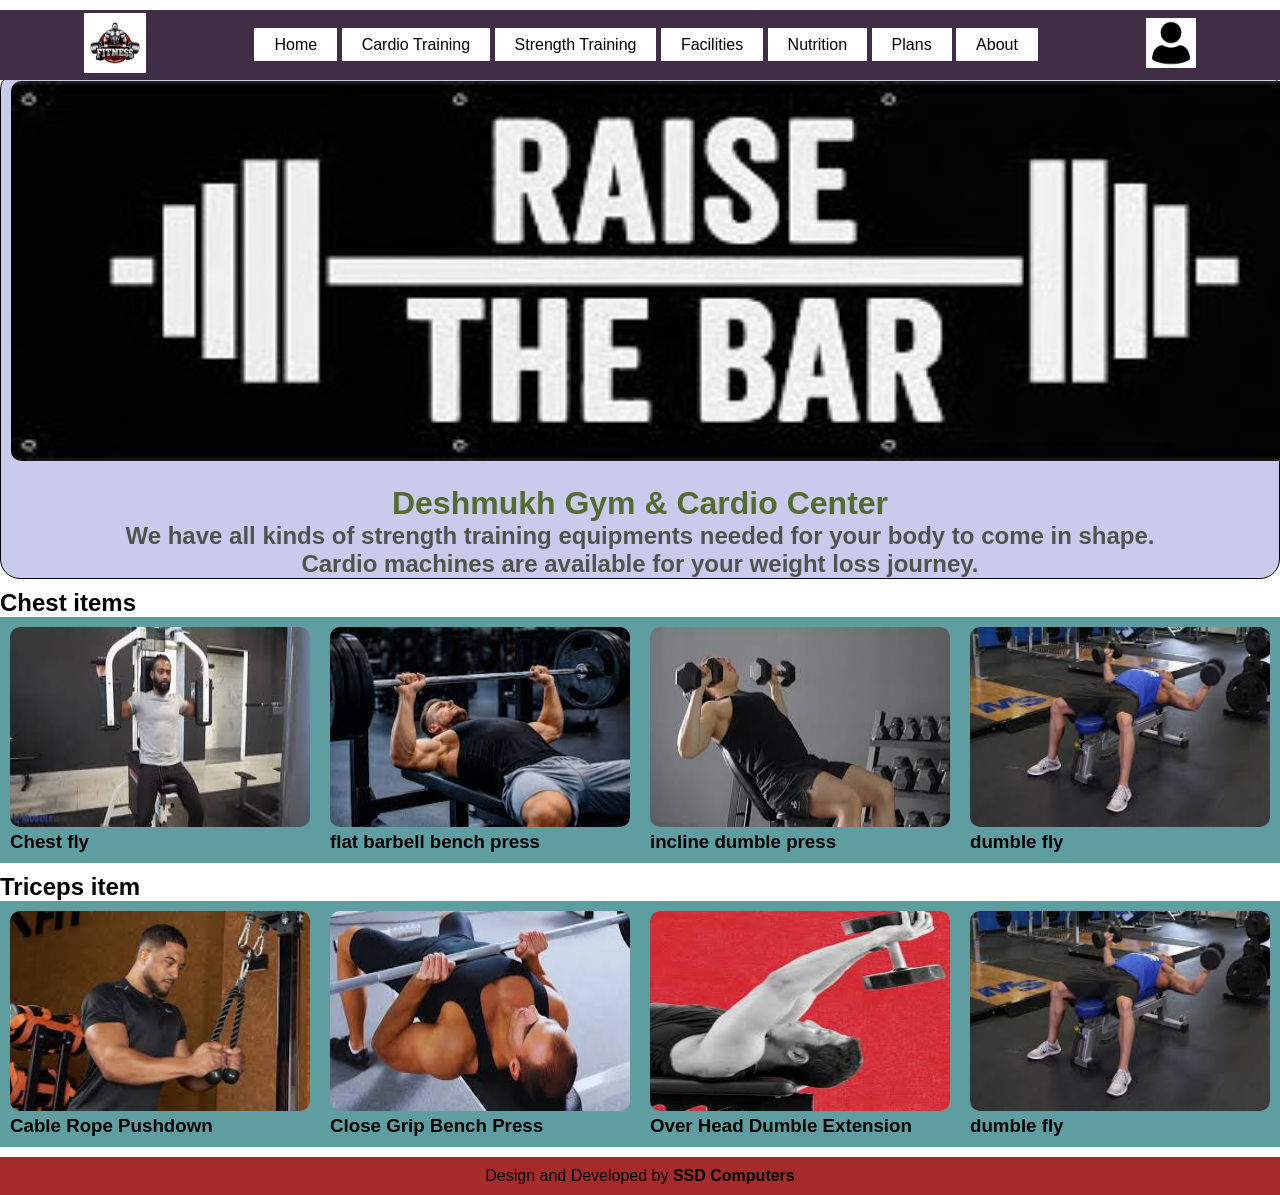
<file: index.html>
<!DOCTYPE html>
<html lang="en">
<head>
    <meta charset="UTF-8">
    <meta name="viewport" content="width=device-width, initial-scale=1.0">
    <title>Deshmukh gym</title>
    <link rel="stylesheet" href="css/style.css">
</head>
<body>
    <main>
        <!-- header start -->
        <header>
            <nav>
                <div class="logo-section">
                    <a href="index.html">
                        <img src="images/logo.jpg" alt="Fitness logo">
                    </a>
                </div>
                <div class="menu-section">
                    <a href="index.html">Home</a>
                    <a href="pages/cardiotraining.html">Cardio Training</a>
                    <a href="pages/strengthtraining.html">Strength Training</a>
                    <a href="pages/facilities.html">Facilities</a>
                    <a href="pages/nutrition.html">Nutrition</a>
                    <a href="pages/plans.html">Plans</a>
                    <a href="pages/about.html">About</a>
                </div>
                <div class="logo-icon-section">
                    <a href="pages/login.html">
                        <img src="images/user-solid.png" alt="login">
                    </a>
                </div>
            </nav>
            <div class="banner">
                <img src="images/banner.jpg" alt="banner">
                <h1>Deshmukh Gym & Cardio Center</h1>
                <h2>We have all kinds of strength training equipments needed for your body to come in shape.</h2>
                <h2>Cardio machines are available for your weight loss journey.</h2>
                
            </div>
            <h2>Chest items</h2>
            <div class="parent">
            <div class="chest-section">
                <img src="images/chestfly.jpg" alt="chestfly">
                <h3>Chest fly</h3>
            </div>

            
            <div class="chest-section">
                <img src="images/flatbarbelbenchpress.jpg" alt="flatbarbelbenchpress">
                <h3>flat barbell bench press</h3>
            </div>

            
            <div class="chest-section">
              <img src="images/inclinedumblepress.jpg" alt="inclinedumblepress">
                <h3>incline dumble press</h3>
            </div>

            
            <div class="chest-section">
            <img src="images/dumblefly.jpg" alt="dumblefly">
                <h3>dumble fly</h3>
            </div>

            </div>

            <h2>Triceps item</h2>
            <div class="parent">
            <div class="chest-section">
                <img src="images/cableropepushdown.jpg" alt="cableropepushdown">
                <h3>Cable Rope Pushdown</h3>
            </div>

            
            <div class="chest-section">
                <img src="images/closegripbechpress.jpg" alt="closegripbechpress">
                <h3>Close Grip Bench Press</h3>
            </div>

            
            <div class="chest-section">
              <img src="images/overheaddumbleextension.jpg" alt="overheaddumbleextension">
                <h3>Over Head Dumble Extension</h3>
            </div>

            
            <div class="chest-section">
            <img src="images/dumblefly.jpg" alt="dumblefly">
                <h3>dumble fly</h3>
            </div>

            </div>
            

        </header>
        <!-- header end -->
         <footer>Design and Developed by <b>SSD Computers</b></footer>
    </main>
</body>
</html>
</file>
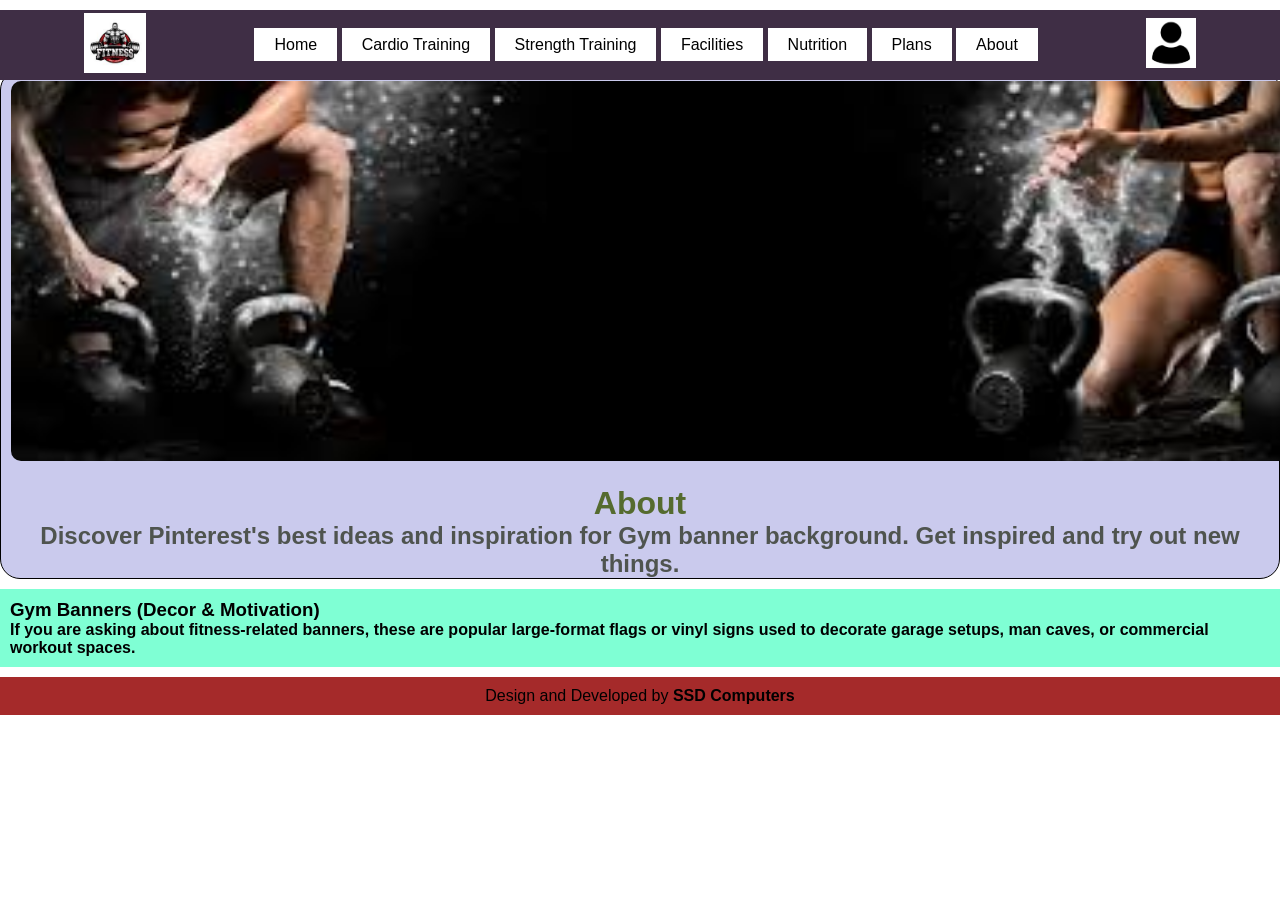
<file: pages/about.html>
<!DOCTYPE html>
<html lang="en">
<head>
    <meta charset="UTF-8">
    <meta name="viewport" content="width=device-width, initial-scale=1.0">
    <title>Plan</title>
    <link rel="stylesheet" href="../css/style.css">
</head>
<body>
    <main>
        <!-- header start -->
        <header>
            <nav>
                <div class="logo-section">
                    <a href="index.html">
                        <img src="../images/logo.jpg" alt="Fitness logo">
                    </a>
                </div>
                <div class="menu-section">
                    <a href="../index.html">Home</a>
                    <a href="../pages/cardiotraining.html">Cardio Training</a>
                    <a href="../pages/strengthtraining.html">Strength Training</a>
                    <a href="../pages/facilities.html">Facilities</a>
                    <a href="../pages/nutrition.html">Nutrition</a>
                    <a href="../pages/plans.html">Plans</a>
                    <a href="../pages/about.html">About</a>
                </div>
                <div class="logo-icon-section">
                    <a href="login.html">
                        <img src="../images/user-solid.png" alt="login">
                    </a>
                </div>
            </nav>
            <div class="banner">
                <img src="../images/about.jpg" alt="about">
                <h1>About</h1>
                <h2>Discover Pinterest's best ideas and inspiration for Gym banner background. Get inspired and try out new things.</h2>
            </div>
            <div class="sec">
            <h3> Gym Banners (Decor & Motivation)</h3>
            <h4>If you are asking about fitness-related banners, these are popular large-format flags or vinyl signs used to decorate garage setups, man caves, or commercial workout spaces.</h4>
            
            </div>
            
        </header>
        <footer>Design and Developed by <b>SSD Computers</b></footer>
    </main>
</file>
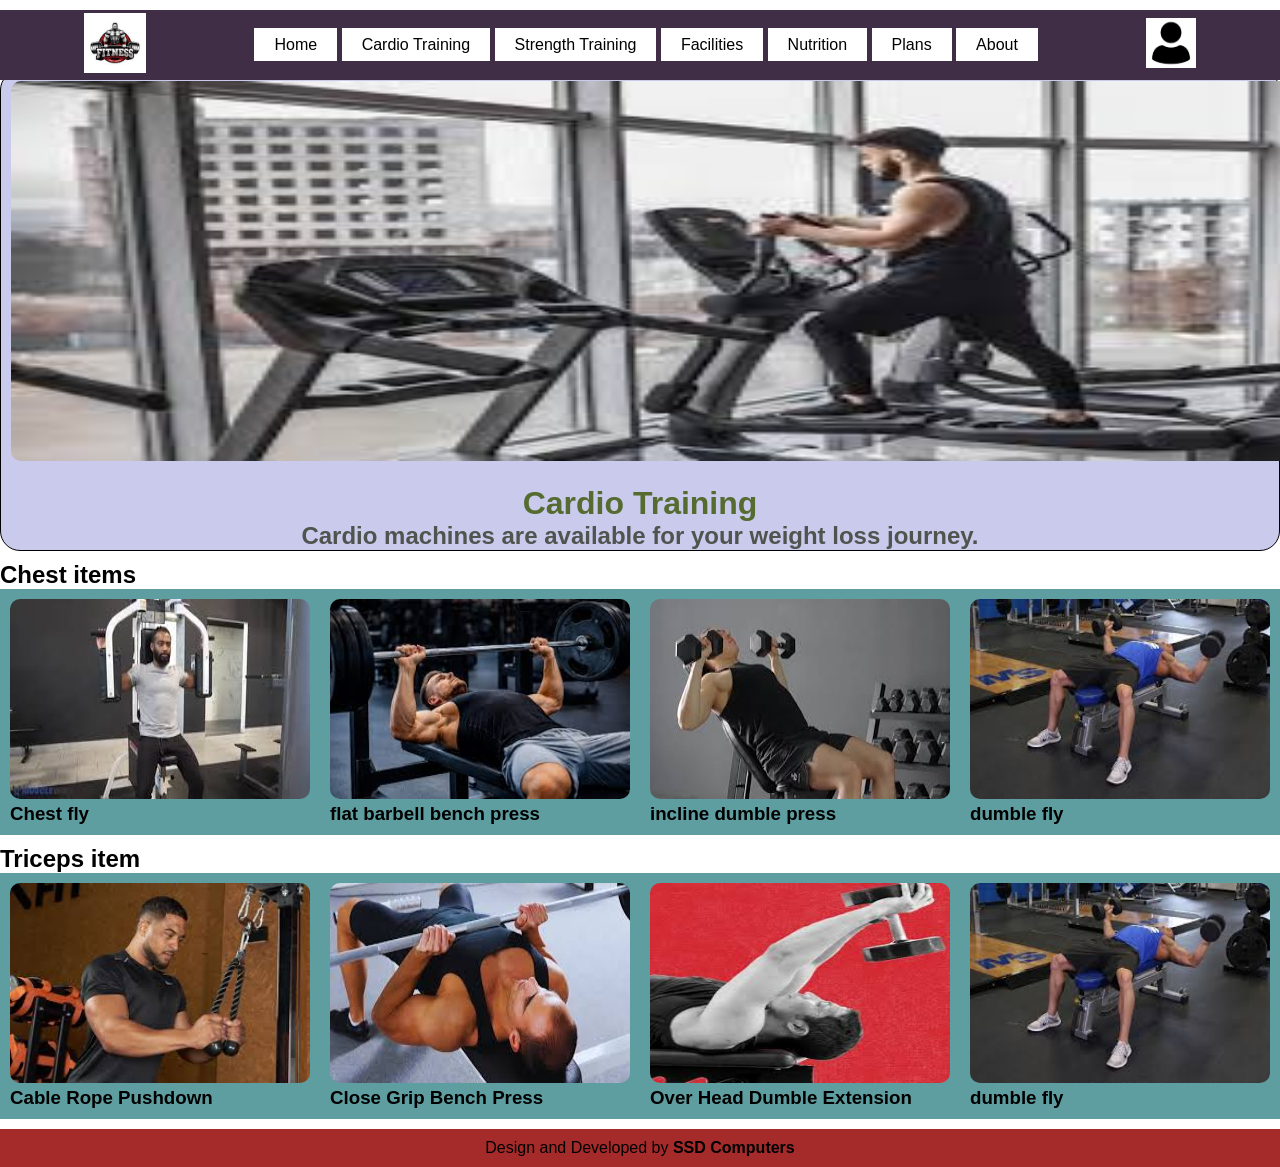
<file: pages/cardiotraining.html>
<!DOCTYPE html>
<html lang="en">
<head>
    <meta charset="UTF-8">
    <meta name="viewport" content="width=device-width, initial-scale=1.0">
    <title>Cardio training</title>
    <link rel="stylesheet" href="../css/style.css">
</head>
<body>
    <main>
        <!-- header start -->
        <header>
            <nav>
                <div class="logo-section">
                    <a href="index.html">
                        <img src="../images/logo.jpg" alt="Fitness logo">
                    </a>
                </div>
                <div class="menu-section">
                    <a href="../index.html">Home</a>
                    <a href="../pages/cardiotraining.html">Cardio Training</a>
                    <a href="../pages/strengthtraining.html">Strength Training</a>
                    <a href="../pages/facilities.html">Facilities</a>
                    <a href="../pages/nutrition.html">Nutrition</a>
                    <a href="../pages/plans.html">Plans</a>
                    <a href="../pages/about.html">About</a>
                </div>
                <div class="logo-icon-section">
                    <a href="login.html">
                        <img src="../images/user-solid.png" alt="login">
                    </a>
                </div>
            </nav>
            <div class="banner">
                <img src="../images/cardio-banner.jpg" alt="Cardio">
                <h1>Cardio Training</h1>
                <h2>Cardio machines are available for your weight loss journey.</h2>
            </div>
            <h2>Chest items</h2>
            <div class="parent">
            <div class="chest-section">
                <img src="../images/chestfly.jpg" alt="chestfly">
                <h3>Chest fly</h3>
            </div>

            
            <div class="chest-section">
                <img src="../images/flatbarbelbenchpress.jpg" alt="flatbarbelbenchpress">
                <h3>flat barbell bench press</h3>
            </div>

            
            <div class="chest-section">
              <img src="../images/inclinedumblepress.jpg" alt="inclinedumblepress">
                <h3>incline dumble press</h3>
            </div>

            
            <div class="chest-section">
            <img src="../images/dumblefly.jpg" alt="dumblefly">
                <h3>dumble fly</h3>
            </div>

            </div>

            <h2>Triceps item</h2>
            <div class="parent">
            <div class="chest-section">
                <img src="../images/cableropepushdown.jpg" alt="cableropepushdown">
                <h3>Cable Rope Pushdown</h3>
            </div>

            
            <div class="chest-section">
                <img src="../images/closegripbechpress.jpg" alt="closegripbechpress">
                <h3>Close Grip Bench Press</h3>
            </div>

            
            <div class="chest-section">
              <img src="../images/overheaddumbleextension.jpg" alt="overheaddumbleextension">
                <h3>Over Head Dumble Extension</h3>
            </div>

            
            <div class="chest-section">
            <img src="../images/dumblefly.jpg" alt="dumblefly">
                <h3>dumble fly</h3>
            </div>

            </div>
        </header>
        <footer>Design and Developed by <b>SSD Computers</b></footer>
    </main>
</file>
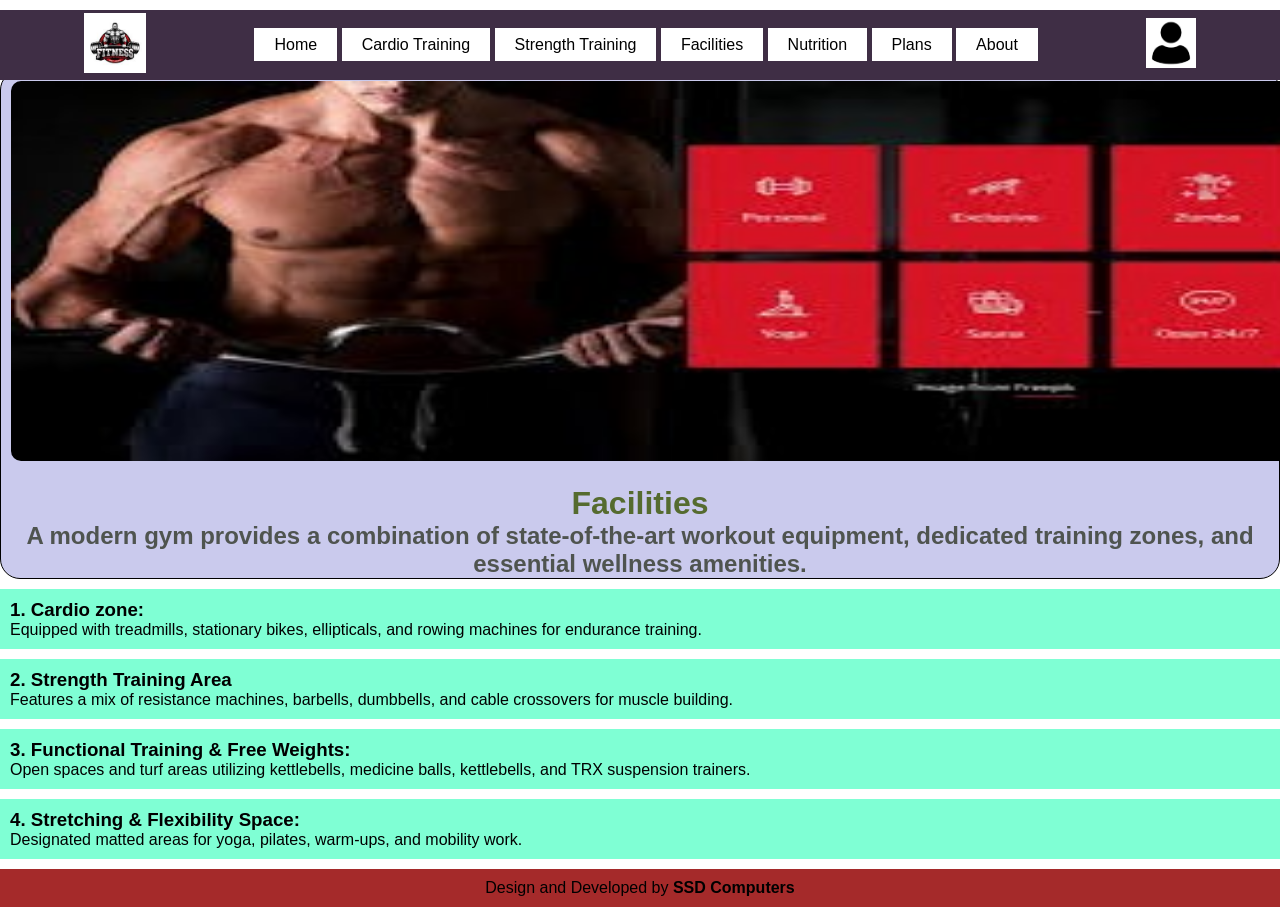
<file: pages/facilities.html>
<!DOCTYPE html>
<html lang="en">
<head>
    <meta charset="UTF-8">
    <meta name="viewport" content="width=device-width, initial-scale=1.0">
    <title>Cardio training</title>
    <link rel="stylesheet" href="../css/style.css">
</head>
<body>
    <main>
        <!-- header start -->
        <header>
            <nav>
                <div class="logo-section">
                    <a href="index.html">
                        <img src="../images/logo.jpg" alt="Fitness logo">
                    </a>
                </div>
                <div class="menu-section">
                    <a href="../index.html">Home</a>
                    <a href="../pages/cardiotraining.html">Cardio Training</a>
                    <a href="../pages/strengthtraining.html">Strength Training</a>
                    <a href="../pages/facilities.html">Facilities</a>
                    <a href="../pages/nutrition.html">Nutrition</a>
                    <a href="../pages/plans.html">Plans</a>
                    <a href="../pages/about.html">About</a>
                </div>
                <div class="logo-icon-section">
                    <a href="login.html">
                        <img src="../images/user-solid.png" alt="login">
                    </a>
                </div>
            </nav>
            <div class="banner">
                <img src="../images/facility-banner.jpg" alt="facilities">
                <h1>Facilities</h1>
                <h2>A modern gym provides a combination of state-of-the-art workout equipment, dedicated training zones, and essential wellness amenities.</h2>
            </div>

            <div class="sec">
            <h3>1. Cardio zone:</h3>
            <p>Equipped with treadmills, stationary bikes, ellipticals, and rowing machines for endurance training.</p>
            </div>

            <div class="sec">
            <h3>2. Strength Training Area</h3>
            <p>Features a mix of resistance machines, barbells, dumbbells, and cable crossovers for muscle building.</p>
            </div>

            <div class="sec">
            <h3>3. Functional Training & Free Weights: </h3>
            <p>Open spaces and turf areas utilizing kettlebells, medicine balls, kettlebells, and TRX suspension trainers.</p>
            </div>
            
            <div class="sec">
            <h3>4. Stretching & Flexibility Space:</h3>
            <p>Designated matted areas for yoga, pilates, warm-ups, and mobility work.</p>
            </div>
        </header>
        <footer>Design and Developed by <b>SSD Computers</b></footer>
    </main>
</file>
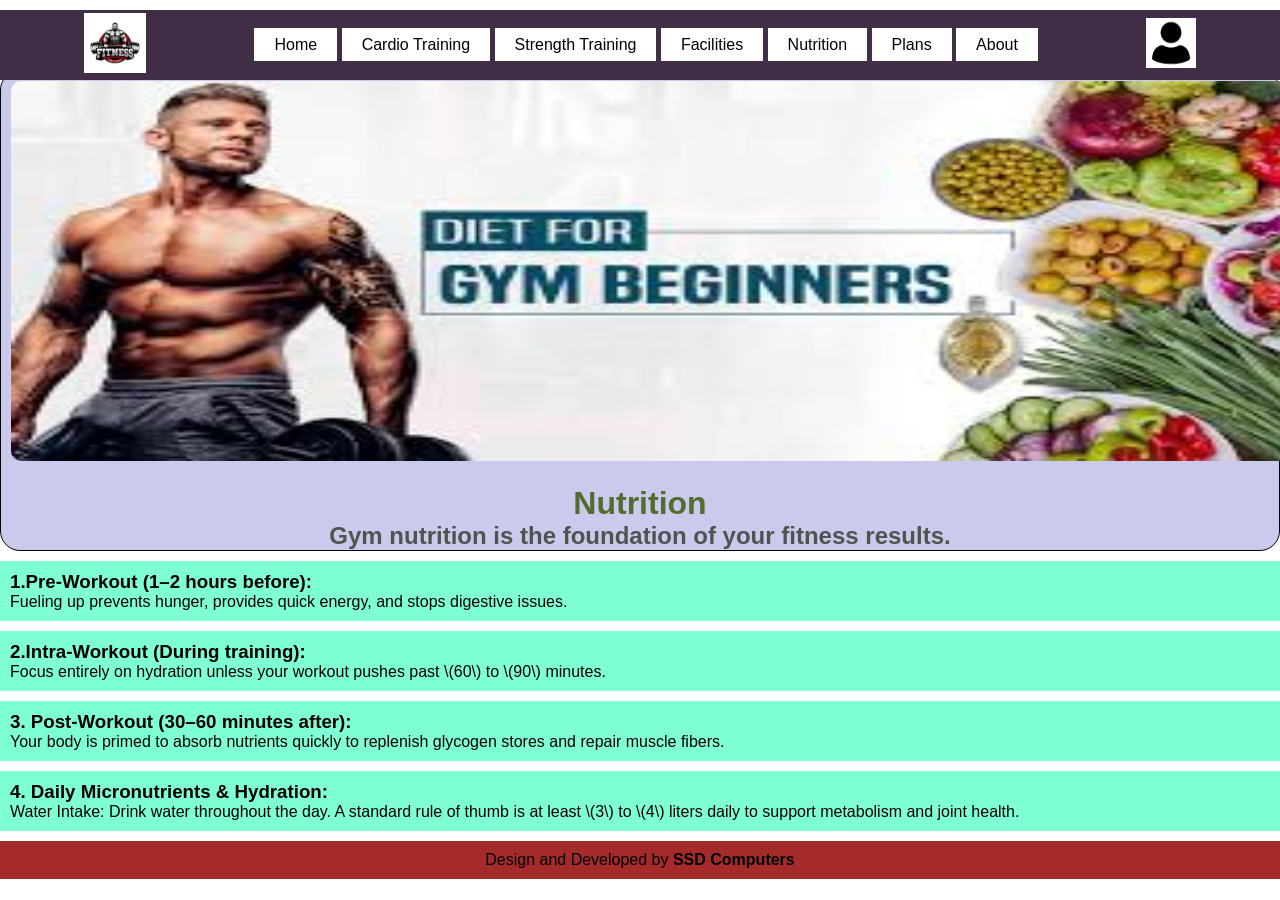
<file: pages/nutrition.html>
<!DOCTYPE html>
<html lang="en">
<head>
    <meta charset="UTF-8">
    <meta name="viewport" content="width=device-width, initial-scale=1.0">
    <title>Nutrition</title>
    <link rel="stylesheet" href="../css/style.css">
</head>
<body>
    <main>
        <!-- header start -->
        <header>
            <nav>
                <div class="logo-section">
                    <a href="index.html">
                        <img src="../images/logo.jpg" alt="Fitness logo">
                    </a>
                </div>
                <div class="menu-section">
                    <a href="../index.html">Home</a>
                    <a href="../pages/cardiotraining.html">Cardio Training</a>
                    <a href="../pages/strengthtraining.html">Strength Training</a>
                    <a href="../pages/facilities.html">Facilities</a>
                    <a href="../pages/nutrition.html">Nutrition</a>
                    <a href="../pages/plans.html">Plans</a>
                    <a href="../pages/about.html">About</a>
                </div>
                <div class="logo-icon-section">
                    <a href="login.html">
                        <img src="../images/user-solid.png" alt="login">
                    </a>
                </div>
            </nav>
            <div class="banner">
                <img src="../images/diet-banner.jpg" alt="diet">
                <h1>Nutrition</h1>
                <h2>Gym nutrition is the foundation of your fitness results.</h2>
            </div>

            <div class="sec">
            <h3>1.Pre-Workout (1–2 hours before):</h3>
            <p>Fueling up prevents hunger, provides quick energy, and stops digestive issues.</p>
            </div>

            <div class="sec">
            <h3>2.Intra-Workout (During training):</h3>
            <p>Focus entirely on hydration unless your workout pushes past \(60\) to \(90\) minutes.</p>
            </div>

            <div class="sec">
            <h3>3. Post-Workout (30–60 minutes after): </h3>
            <p>Your body is primed to absorb nutrients quickly to replenish glycogen stores and repair muscle fibers.</p>
            </div>
            
            <div class="sec">
            <h3>4.  Daily Micronutrients & Hydration:</h3>
            <p>Water Intake: Drink water throughout the day. A standard rule of thumb is at least \(3\) to \(4\) liters daily to support metabolism and joint health.</p>
            </div>
        </header>
        <footer>Design and Developed by <b>SSD Computers</b></footer>
    </main>
</file>
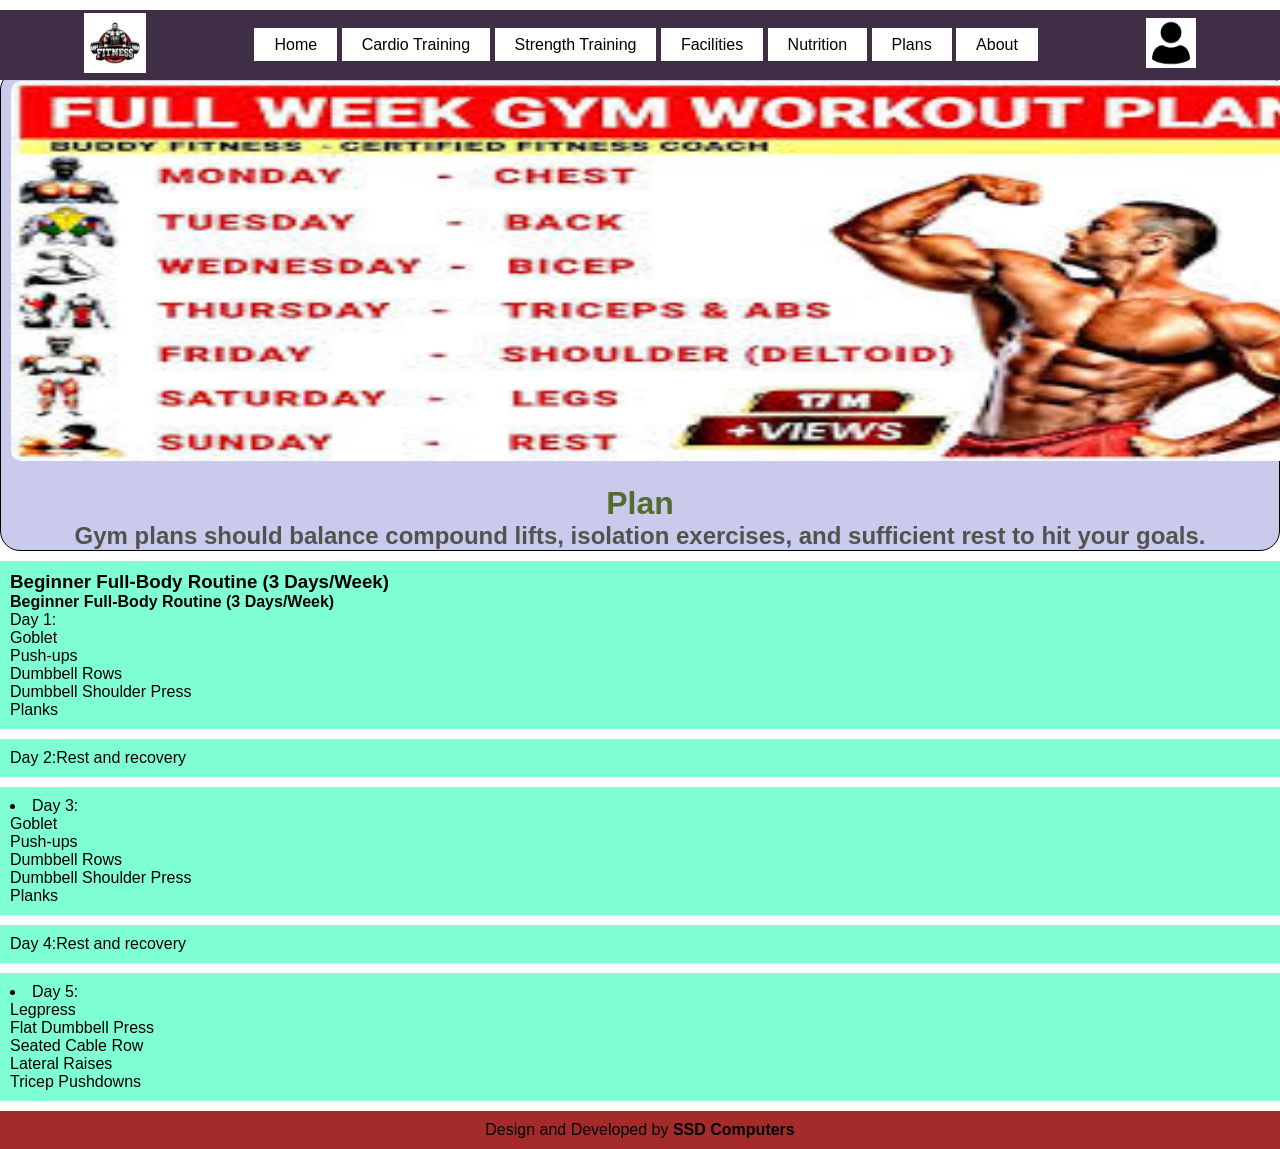
<file: pages/plans.html>
<!DOCTYPE html>
<html lang="en">
<head>
    <meta charset="UTF-8">
    <meta name="viewport" content="width=device-width, initial-scale=1.0">
    <title>Plan</title>
    <link rel="stylesheet" href="../css/style.css">
</head>
<body>
    <main>
        <!-- header start -->
        <header>
            <nav>
                <div class="logo-section">
                    <a href="index.html">
                        <img src="../images/logo.jpg" alt="Fitness logo">
                    </a>
                </div>
                <div class="menu-section">
                    <a href="../index.html">Home</a>
                    <a href="../pages/cardiotraining.html">Cardio Training</a>
                    <a href="../pages/strengthtraining.html">Strength Training</a>
                    <a href="../pages/facilities.html">Facilities</a>
                    <a href="../pages/nutrition.html">Nutrition</a>
                    <a href="../pages/plans.html">Plans</a>
                    <a href="../pages/about.html">About</a>
                </div>
                <div class="logo-icon-section">
                    <a href="login.html">
                        <img src="../images/user-solid.png" alt="login">
                    </a>
                </div>
            </nav>
            <div class="banner">
                <img src="../images/plan-banner.jpg" alt="plan">
                <h1>Plan</h1>
                <h2>Gym plans should balance compound lifts, isolation exercises, and sufficient rest to hit your goals.</h2>
            </div>

            <div class="sec">
            <h3>Beginner Full-Body Routine (3 Days/Week)</h3>
            <h4>Beginner Full-Body Routine (3 Days/Week)</h4>
            <ul>
                <li>Day 1:</li>
                    <ul>
                        <li>Goblet</li>
                        <li>Push-ups</li>
                        <li>Dumbbell Rows</li>
                        <li>Dumbbell Shoulder Press</li>
                        <li>Planks</li>
                    </ul>
            </ul>
            
            </ul>
                
            </ul>
            </div>

            <div class="sec">
            <ul>
                <li>Day 2:Rest and recovery</li>
            </div>

            <div class="sec">
            <li>Day 3:</li>
                    <ul>
                        <li>Goblet</li>
                        <li>Push-ups</li>
                        <li>Dumbbell Rows</li>
                        <li>Dumbbell Shoulder Press</li>
                        <li>Planks</li>
                    </ul>
            </div>
            
            <div class="sec">
            <ul>
                <li>Day 4:Rest and recovery</li>
            </ul>
            </div>
            <div class="sec">
            <li>Day 5:</li>
                    <ul>
                        <li>Legpress</li>
                        <li>Flat Dumbbell Press</li>
                        <li>Seated Cable Row</li>
                        <li>Lateral Raises</li>
                        <li>Tricep Pushdowns</li>
                    </ul>
            </div>
        </header>
        <footer>Design and Developed by <b>SSD Computers</b></footer>
    </main>
</file>
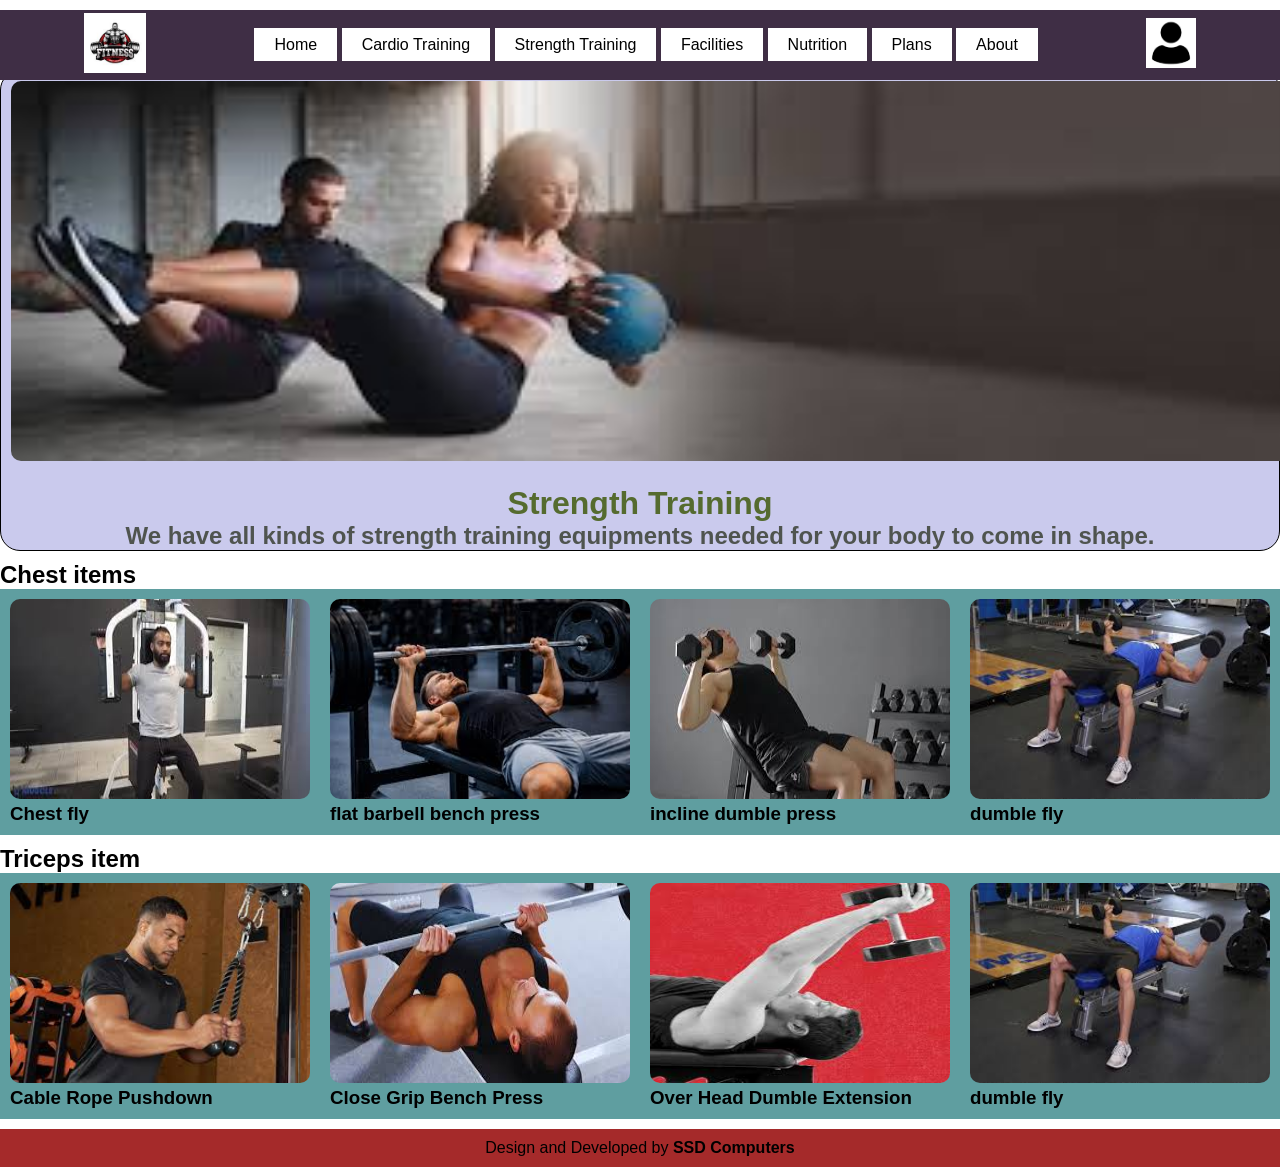
<file: pages/strengthtraining.html>
<!DOCTYPE html>
<html lang="en">
<head>
    <meta charset="UTF-8">
    <meta name="viewport" content="width=device-width, initial-scale=1.0">
    <title>Cardio training</title>
    <link rel="stylesheet" href="../css/style.css">
</head>
<body>
    <main>
        <!-- header start -->
        <header>
            <nav>
                <div class="logo-section">
                    <a href="index.html">
                        <img src="../images/logo.jpg" alt="Fitness logo">
                    </a>
                </div>
                <div class="menu-section">
                    <a href="../index.html">Home</a>
                    <a href="../pages/cardiotraining.html">Cardio Training</a>
                    <a href="../pages/strengthtraining.html">Strength Training</a>
                    <a href="../pages/facilities.html">Facilities</a>
                    <a href="../pages/nutrition.html">Nutrition</a>
                    <a href="../pages/plans.html">Plans</a>
                    <a href="../pages/about.html">About</a>
                </div>
                <div class="logo-icon-section">
                    <a href="login.html">
                        <img src="../images/user-solid.png" alt="login">
                    </a>
                </div>
            </nav>
            <div class="banner">
                <img src="../images/strength-banner.jpg" alt="strength training">
                <h1>Strength Training</h1>
                <h2>We have all kinds of strength training equipments needed for your body to come in shape.</h2>
            </div>
            <h2>Chest items</h2>
            <div class="parent">
            <div class="chest-section">
                <img src="../images/chestfly.jpg" alt="chestfly">
                <h3>Chest fly</h3>
            </div>

            
            <div class="chest-section">
                <img src="../images/flatbarbelbenchpress.jpg" alt="flatbarbelbenchpress">
                <h3>flat barbell bench press</h3>
            </div>

            
            <div class="chest-section">
              <img src="../images/inclinedumblepress.jpg" alt="inclinedumblepress">
                <h3>incline dumble press</h3>
            </div>

            
            <div class="chest-section">
            <img src="../images/dumblefly.jpg" alt="dumblefly">
                <h3>dumble fly</h3>
            </div>

            </div>

            <h2>Triceps item</h2>
            <div class="parent">
            <div class="chest-section">
                <img src="../images/cableropepushdown.jpg" alt="cableropepushdown">
                <h3>Cable Rope Pushdown</h3>
            </div>

            
            <div class="chest-section">
                <img src="../images/closegripbechpress.jpg" alt="closegripbechpress">
                <h3>Close Grip Bench Press</h3>
            </div>

            
            <div class="chest-section">
              <img src="../images/overheaddumbleextension.jpg" alt="overheaddumbleextension">
                <h3>Over Head Dumble Extension</h3>
            </div>

            
            <div class="chest-section">
            <img src="../images/dumblefly.jpg" alt="dumblefly">
                <h3>dumble fly</h3>
            </div>

            </div>
        </header>
        <footer>Design and Developed by <b>SSD Computers</b></footer>
    </main>
</file>
<file: css/style.css>
*{
    padding: 0px;
    margin: 0px;

    font-family: Verdana, Geneva, Tahoma, sans-serif;
    box-sizing: border-box;
}

header nav{
    display: flex;
    justify-content: space-around;
    height: 70px;
    background-color: rgb(63, 46, 69);
    padding: 0px 30px;
    align-items: center;
    position: sticky;
    top: 10px;
}

.logo-section img{
    height: 60px;
}

.menu-section a{
    text-decoration: none;
    background-color:white;
    padding: 8px 20px;
    color: black;
    font-size: 16px;
    font: 600;
}

.logo-icon-section img{
    height: 50px;
    width: 50px;
}

.banner {
    border: 1px solid black;
    border-radius: 20px;
    background-color: rgb(202, 202, 237);
    margin-bottom: 10px;
}

.banner img{
    height: 400px;
    width: 1350px;
    padding: 10px 10px;
    margin-bottom: 10px;
    border-radius: 20px;
}

.banner h1{
    text-align: center;
    color: darkolivegreen;
    
}

.banner h2{
    text-align: center;
    color: rgb(79, 84, 79);
}
.parent{
    
    display: flex;
    justify-content: space-between;
    box-sizing: border-box;
    padding: 10px 10px;
    background-color: cadetblue;
    margin-bottom: 10px;

}

.parent img{
    height: 200px;
    width: 300px;
    border-radius: 10px;
}

footer{
    text-align: center;
    background-color: brown;
    padding: 10px 10px;
}

.sec{
    background-color: aquamarine;
    padding: 10px 10px;
    margin-bottom: 10px;
}
</file>
